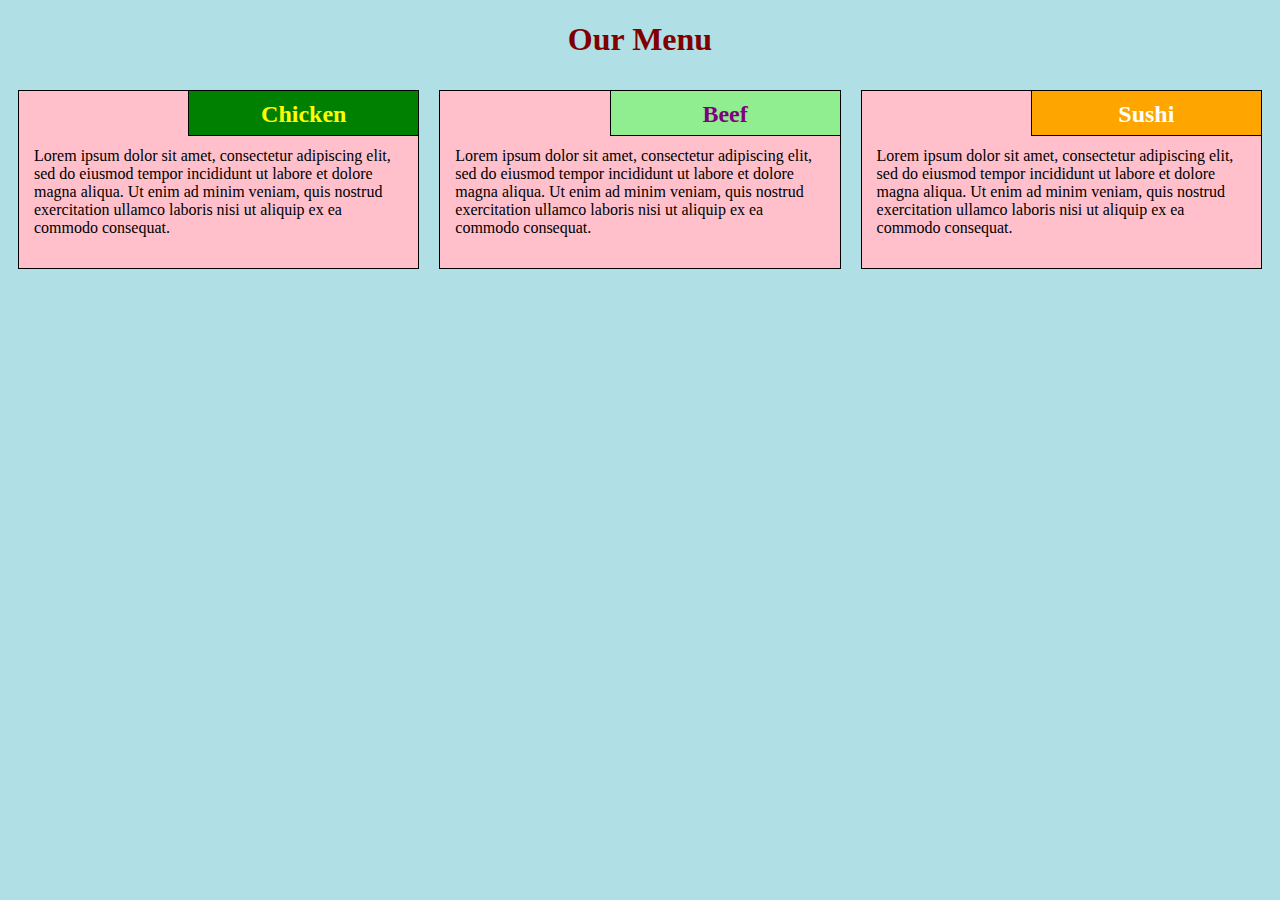
<file: module2-solution/index.html>
<!DOCTYPE html>
<html>
<head>
	<title>Module 2 solution</title>
	<meta charset="utf-8">
    <meta name="viewport" content="width=device-width, initial-scale=1">
    <title>Assignment Solution for Module 2</title>
    <link rel="stylesheet" href="css/style.css">
</head>
<body>
	<h1>Our Menu</h1>
    <div class="row">
        <div class="col-lg-4 col-md-6 col-sm-12">
            <section class="chicken">
                <h2>Chicken</h2>
                <p>
                    Lorem ipsum dolor sit amet, consectetur adipiscing elit, sed do eiusmod tempor incididunt ut labore et dolore magna aliqua. Ut enim ad minim veniam, quis nostrud exercitation ullamco laboris nisi ut aliquip ex ea commodo consequat. 
                </p>
            </section>
        </div>
        <div class="col-lg-4 col-md-6 col-sm-12">
            <section class="beef">
                <h2>Beef</h2>
                <p>
                    Lorem ipsum dolor sit amet, consectetur adipiscing elit, sed do eiusmod tempor incididunt ut labore et dolore magna aliqua. Ut enim ad minim veniam, quis nostrud exercitation ullamco laboris nisi ut aliquip ex ea commodo consequat. 
                </p>
            </section>
        </div>
        <div class="col-lg-4 col-md-12 col-sm-12">
            <section class="sushi">
                <h2>Sushi</h2>
                <p>
                    Lorem ipsum dolor sit amet, consectetur adipiscing elit, sed do eiusmod tempor incididunt ut labore et dolore magna aliqua. Ut enim ad minim veniam, quis nostrud exercitation ullamco laboris nisi ut aliquip ex ea commodo consequat. 
                </p>
            </section>
        </div>
    </div>
</body>
</html>
</file>
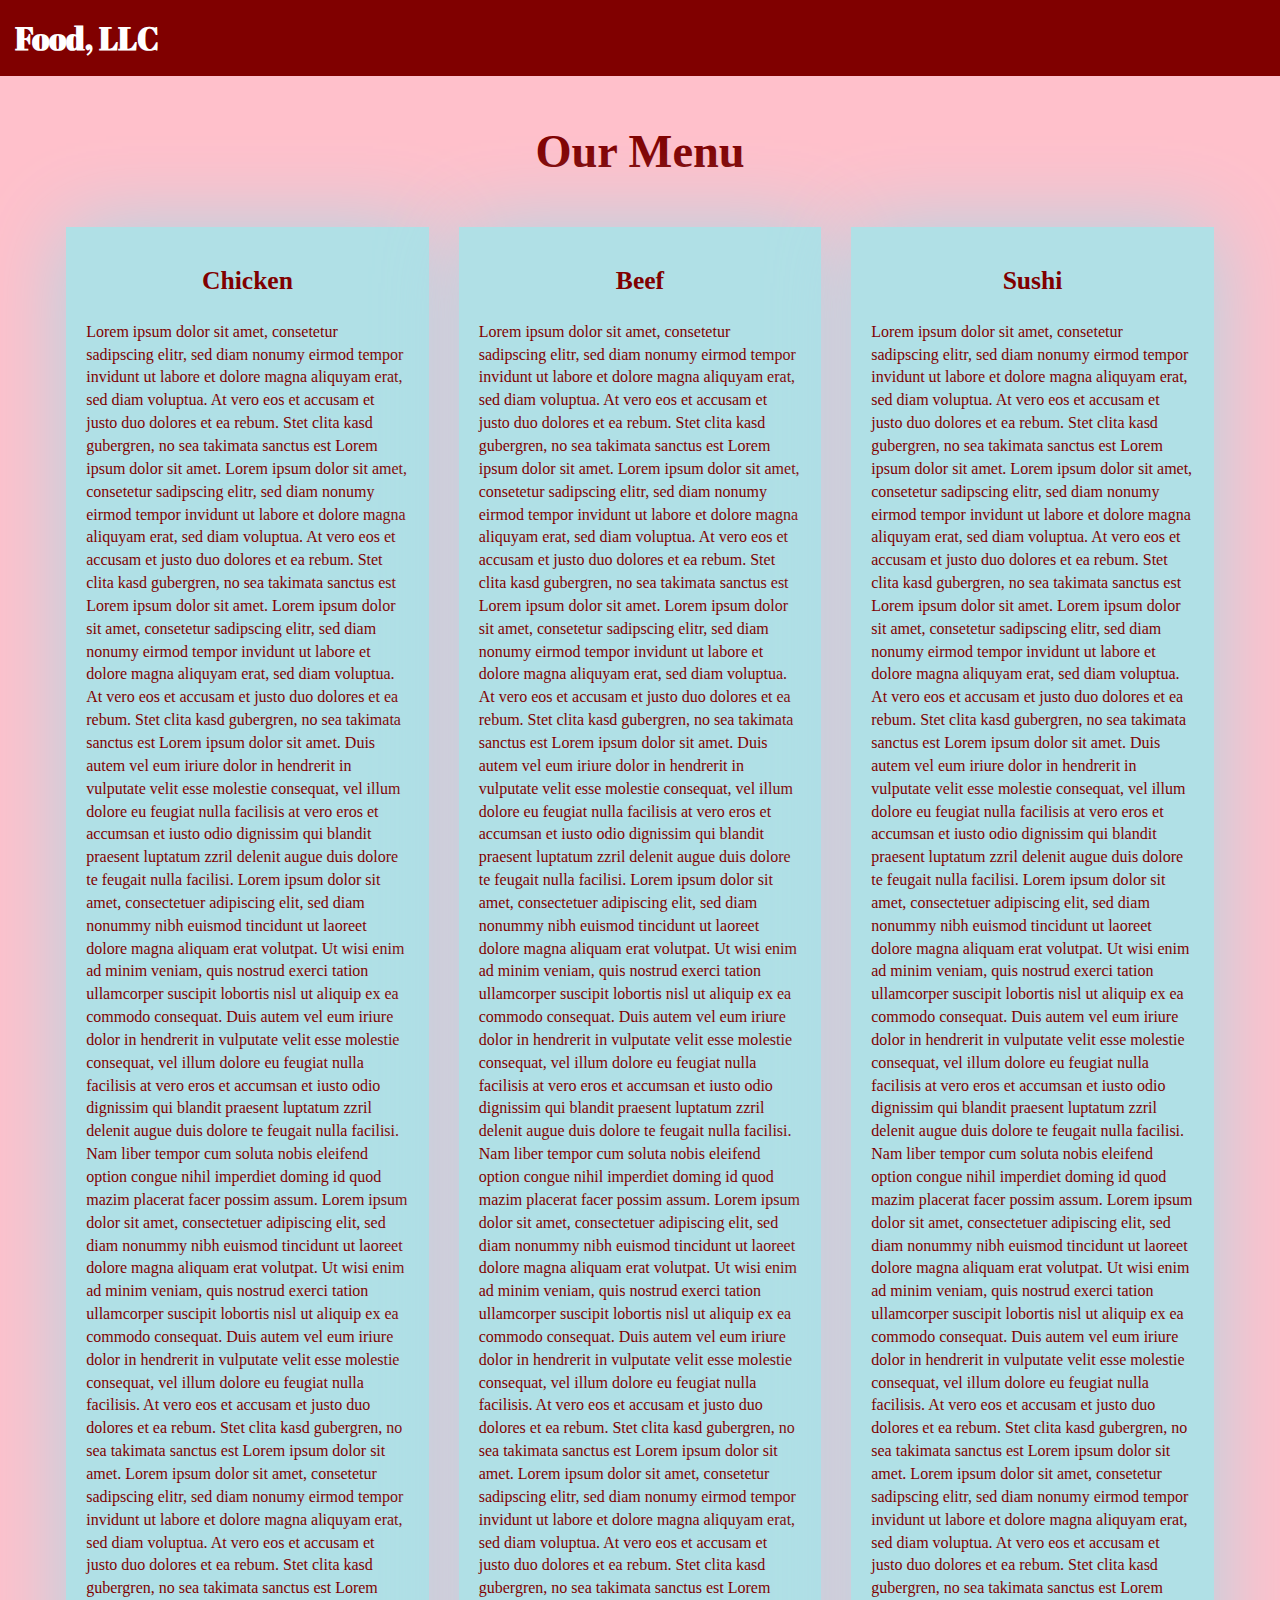
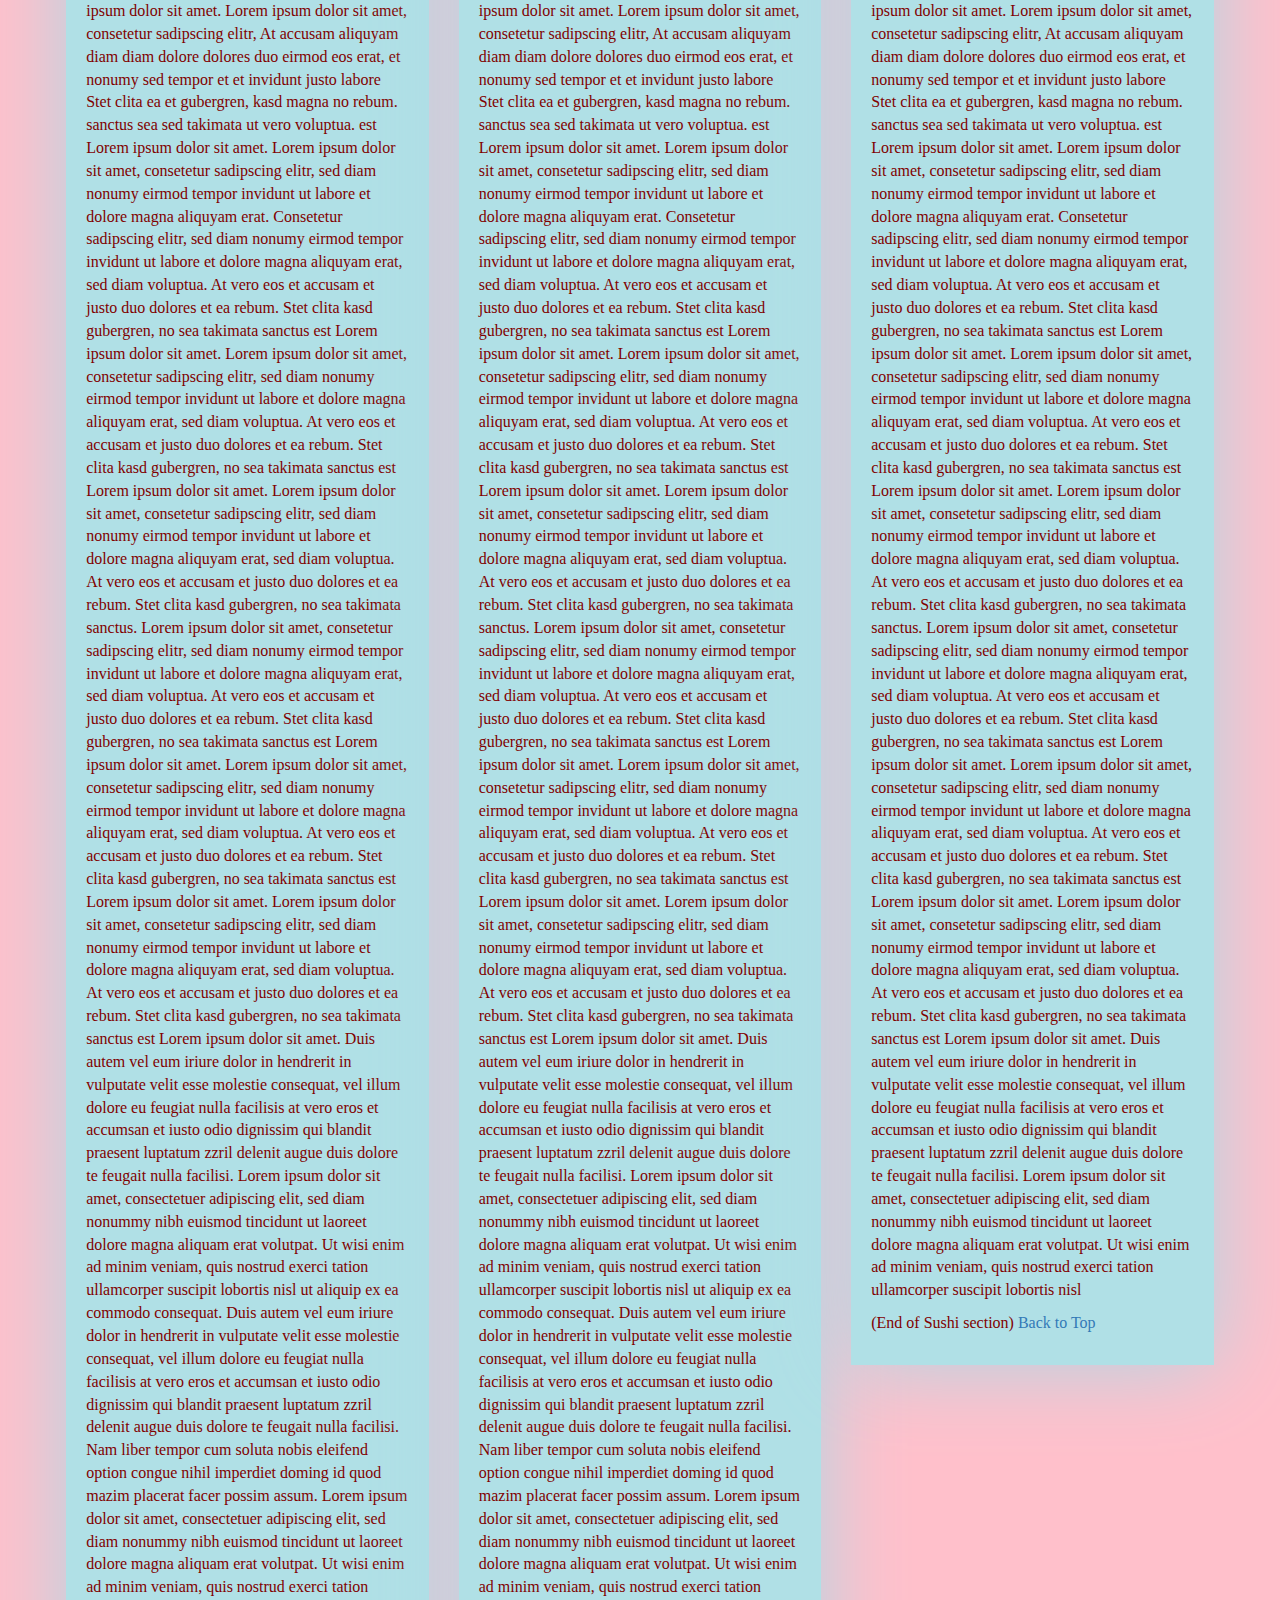
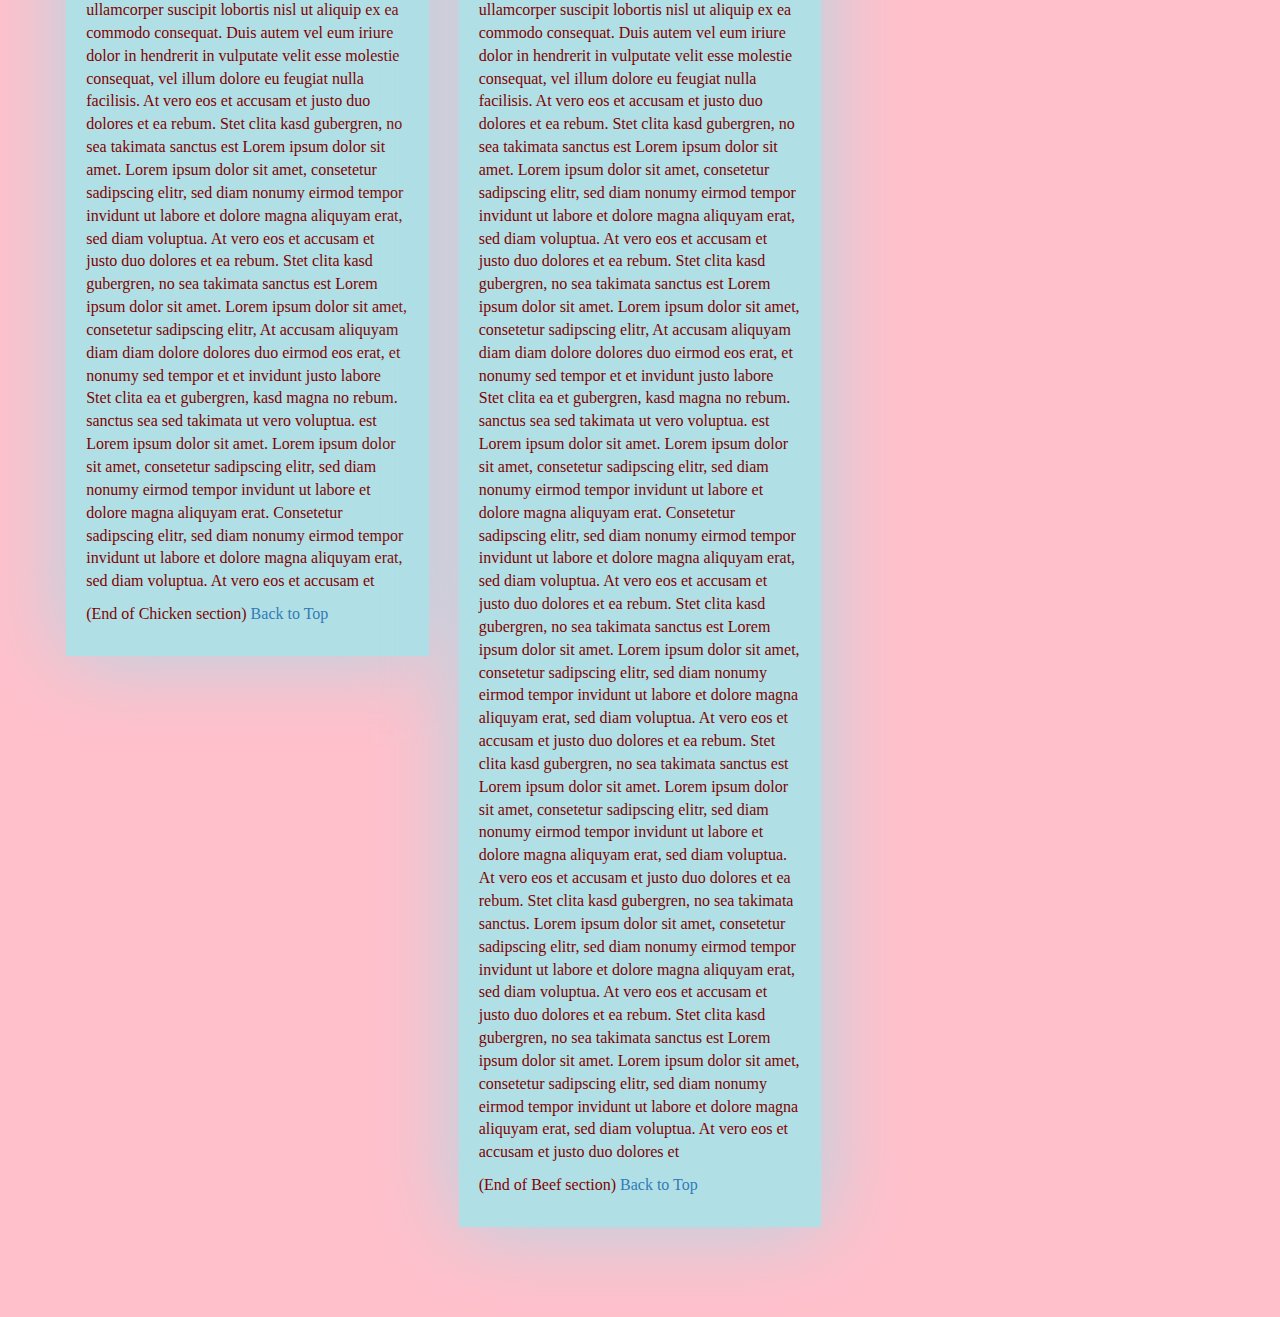
<file: module3-solution/index.html>
<!DOCTYPE html>
<html>
<head>
    <meta charset="utf-8">
    <meta http-equiv="X-UA-Compatible" content="IE=edge">
    <meta name="viewport" content="width=device-width, initial-scale=1">
    <title>Assignment Solution for Module 3</title>
    <link rel="stylesheet" href="css/bootstrap.min.css">
    <link rel="stylesheet" href="css/styles.css">
    <link href="https://fonts.googleapis.com/css?family=Source+Sans+Pro" rel="stylesheet">
    <link href="https://fonts.googleapis.com/css?family=Abril+Fatface" rel="stylesheet">

    <!-- HTML5 shim and Respond.js for IE8 support of HTML5 elements and media queries -->
    <!-- WARNING: Respond.js doesn't work if you view the page via file:// -->
    <!--[if lt IE 9]>
      <script src="https://oss.maxcdn.com/html5shiv/3.7.2/html5shiv.min.js"></script>
      <script src="https://oss.maxcdn.com/respond/1.4.2/respond.min.js"></script>
    <![endif]-->
</head>

<body>
    <header>
        <nav id="header-nav" class="navbar navbar-default">
            <div class="container-fluid">
                <div class="navbar-header">
                    <div class="navbar-brand">
                        <a href="index.html"><h1>Food, LLC</h1></a>
                    </div>

                    <button type="button" class="navbar-toggle collapsed visible-xs" data-toggle="collapse" data-target="#collapsable-nav" aria-expanded="false">
                        <span class="sr-only">Toggle navigation</span>
                        <span class="icon-bar"></span>
                        <span class="icon-bar"></span>
                        <span class="icon-bar"></span>
                    </button>
                </div>

                <div id="collapsable-nav" class="collapse navbar-collapse">
                    <ul id="nav-list" class="nav navbar-nav navbar-right visible-xs text-center">
                        <li>
                            <a href="#chicken-tile"><br class="hidden-xs"> Chicken</a>
                        </li>
                        <li>
                            <a href="#beef-tile"><br class="hidden-xs"> Beef</a>
                        </li>
                        <li>
                            <a href="#sushi-tile"><br class="hidden-xs"> Sushi</a>
                        </li>
                    </ul>
                </div>
            </div>
        </nav>
    </header>

    <div id="main-content" class="container">
        <h2 id="top-heading" class="text-center">Our Menu</h2>
        <div id="home-tiles" class="row">
            <div class="col-md-4 col-sm-6 col-xs-12">
                <div id="chicken-tile">
                    <section>
                        <h3 class="text-center">Chicken</h3>
                        <p>
                            Lorem ipsum dolor sit amet, consetetur sadipscing elitr, sed diam nonumy eirmod tempor invidunt ut labore et dolore magna aliquyam erat, sed diam voluptua. At vero eos et accusam et justo duo dolores et ea rebum. Stet clita kasd gubergren, no sea takimata
                            sanctus est Lorem ipsum dolor sit amet. Lorem ipsum dolor sit amet, consetetur sadipscing elitr, sed diam nonumy eirmod tempor invidunt ut labore et dolore magna aliquyam erat, sed diam voluptua. At vero eos et accusam et justo
                            duo dolores et ea rebum. Stet clita kasd gubergren, no sea takimata sanctus est Lorem ipsum dolor sit amet. Lorem ipsum dolor sit amet, consetetur sadipscing elitr, sed diam nonumy eirmod tempor invidunt ut labore et dolore
                            magna aliquyam erat, sed diam voluptua. At vero eos et accusam et justo duo dolores et ea rebum. Stet clita kasd gubergren, no sea takimata sanctus est Lorem ipsum dolor sit amet. Duis autem vel eum iriure dolor in hendrerit
                            in vulputate velit esse molestie consequat, vel illum dolore eu feugiat nulla facilisis at vero eros et accumsan et iusto odio dignissim qui blandit praesent luptatum zzril delenit augue duis dolore te feugait nulla facilisi.
                            Lorem ipsum dolor sit amet, consectetuer adipiscing elit, sed diam nonummy nibh euismod tincidunt ut laoreet dolore magna aliquam erat volutpat. Ut wisi enim ad minim veniam, quis nostrud exerci tation ullamcorper suscipit
                            lobortis nisl ut aliquip ex ea commodo consequat. Duis autem vel eum iriure dolor in hendrerit in vulputate velit esse molestie consequat, vel illum dolore eu feugiat nulla facilisis at vero eros et accumsan et iusto odio dignissim
                            qui blandit praesent luptatum zzril delenit augue duis dolore te feugait nulla facilisi. Nam liber tempor cum soluta nobis eleifend option congue nihil imperdiet doming id quod mazim placerat facer possim assum. Lorem ipsum
                            dolor sit amet, consectetuer adipiscing elit, sed diam nonummy nibh euismod tincidunt ut laoreet dolore magna aliquam erat volutpat. Ut wisi enim ad minim veniam, quis nostrud exerci tation ullamcorper suscipit lobortis nisl
                            ut aliquip ex ea commodo consequat. Duis autem vel eum iriure dolor in hendrerit in vulputate velit esse molestie consequat, vel illum dolore eu feugiat nulla facilisis. At vero eos et accusam et justo duo dolores et ea rebum.
                            Stet clita kasd gubergren, no sea takimata sanctus est Lorem ipsum dolor sit amet. Lorem ipsum dolor sit amet, consetetur sadipscing elitr, sed diam nonumy eirmod tempor invidunt ut labore et dolore magna aliquyam erat, sed
                            diam voluptua. At vero eos et accusam et justo duo dolores et ea rebum. Stet clita kasd gubergren, no sea takimata sanctus est Lorem ipsum dolor sit amet. Lorem ipsum dolor sit amet, consetetur sadipscing elitr, At accusam
                            aliquyam diam diam dolore dolores duo eirmod eos erat, et nonumy sed tempor et et invidunt justo labore Stet clita ea et gubergren, kasd magna no rebum. sanctus sea sed takimata ut vero voluptua. est Lorem ipsum dolor sit amet.
                            Lorem ipsum dolor sit amet, consetetur sadipscing elitr, sed diam nonumy eirmod tempor invidunt ut labore et dolore magna aliquyam erat. Consetetur sadipscing elitr, sed diam nonumy eirmod tempor invidunt ut labore et dolore
                            magna aliquyam erat, sed diam voluptua. At vero eos et accusam et justo duo dolores et ea rebum. Stet clita kasd gubergren, no sea takimata sanctus est Lorem ipsum dolor sit amet. Lorem ipsum dolor sit amet, consetetur sadipscing
                            elitr, sed diam nonumy eirmod tempor invidunt ut labore et dolore magna aliquyam erat, sed diam voluptua. At vero eos et accusam et justo duo dolores et ea rebum. Stet clita kasd gubergren, no sea takimata sanctus est Lorem
                            ipsum dolor sit amet. Lorem ipsum dolor sit amet, consetetur sadipscing elitr, sed diam nonumy eirmod tempor invidunt ut labore et dolore magna aliquyam erat, sed diam voluptua. At vero eos et accusam et justo duo dolores et
                            ea rebum. Stet clita kasd gubergren, no sea takimata sanctus. Lorem ipsum dolor sit amet, consetetur sadipscing elitr, sed diam nonumy eirmod tempor invidunt ut labore et dolore magna aliquyam erat, sed diam voluptua. At vero
                            eos et accusam et justo duo dolores et ea rebum. Stet clita kasd gubergren, no sea takimata sanctus est Lorem ipsum dolor sit amet. Lorem ipsum dolor sit amet, consetetur sadipscing elitr, sed diam nonumy eirmod tempor invidunt
                            ut labore et dolore magna aliquyam erat, sed diam voluptua. At vero eos et accusam et justo duo dolores et ea rebum. Stet clita kasd gubergren, no sea takimata sanctus est Lorem ipsum dolor sit amet. Lorem ipsum dolor sit amet,
                            consetetur sadipscing elitr, sed diam nonumy eirmod tempor invidunt ut labore et dolore magna aliquyam erat, sed diam voluptua. At vero eos et accusam et justo duo dolores et ea rebum. Stet clita kasd gubergren, no sea takimata
                            sanctus est Lorem ipsum dolor sit amet. Duis autem vel eum iriure dolor in hendrerit in vulputate velit esse molestie consequat, vel illum dolore eu feugiat nulla facilisis at vero eros et accumsan et iusto odio dignissim qui
                            blandit praesent luptatum zzril delenit augue duis dolore te feugait nulla facilisi. Lorem ipsum dolor sit amet, consectetuer adipiscing elit, sed diam nonummy nibh euismod tincidunt ut laoreet dolore magna aliquam erat volutpat.
                            Ut wisi enim ad minim veniam, quis nostrud exerci tation ullamcorper suscipit lobortis nisl ut aliquip ex ea commodo consequat. Duis autem vel eum iriure dolor in hendrerit in vulputate velit esse molestie consequat, vel illum
                            dolore eu feugiat nulla facilisis at vero eros et accumsan et iusto odio dignissim qui blandit praesent luptatum zzril delenit augue duis dolore te feugait nulla facilisi. Nam liber tempor cum soluta nobis eleifend option congue
                            nihil imperdiet doming id quod mazim placerat facer possim assum. Lorem ipsum dolor sit amet, consectetuer adipiscing elit, sed diam nonummy nibh euismod tincidunt ut laoreet dolore magna aliquam erat volutpat. Ut wisi enim
                            ad minim veniam, quis nostrud exerci tation ullamcorper suscipit lobortis nisl ut aliquip ex ea commodo consequat. Duis autem vel eum iriure dolor in hendrerit in vulputate velit esse molestie consequat, vel illum dolore eu
                            feugiat nulla facilisis. At vero eos et accusam et justo duo dolores et ea rebum. Stet clita kasd gubergren, no sea takimata sanctus est Lorem ipsum dolor sit amet. Lorem ipsum dolor sit amet, consetetur sadipscing elitr, sed
                            diam nonumy eirmod tempor invidunt ut labore et dolore magna aliquyam erat, sed diam voluptua. At vero eos et accusam et justo duo dolores et ea rebum. Stet clita kasd gubergren, no sea takimata sanctus est Lorem ipsum dolor
                            sit amet. Lorem ipsum dolor sit amet, consetetur sadipscing elitr, At accusam aliquyam diam diam dolore dolores duo eirmod eos erat, et nonumy sed tempor et et invidunt justo labore Stet clita ea et gubergren, kasd magna no
                            rebum. sanctus sea sed takimata ut vero voluptua. est Lorem ipsum dolor sit amet. Lorem ipsum dolor sit amet, consetetur sadipscing elitr, sed diam nonumy eirmod tempor invidunt ut labore et dolore magna aliquyam erat. Consetetur
                            sadipscing elitr, sed diam nonumy eirmod tempor invidunt ut labore et dolore magna aliquyam erat, sed diam voluptua. At vero eos et accusam et
                        </p>
                        <p>
                            (End of Chicken section) <a href="#top-heading">Back to Top</a>
                        </p>
                    </section>
                </div>
            </div>
            <div class="col-md-4 col-sm-6 col-xs-12">
                <div id="beef-tile">
                    <section>
                        <h3 class="text-center">Beef</h3>
                        <p>
                            Lorem ipsum dolor sit amet, consetetur sadipscing elitr, sed diam nonumy eirmod tempor invidunt ut labore et dolore magna aliquyam erat, sed diam voluptua. At vero eos et accusam et justo duo dolores et ea rebum. Stet clita kasd gubergren, no sea takimata
                            sanctus est Lorem ipsum dolor sit amet. Lorem ipsum dolor sit amet, consetetur sadipscing elitr, sed diam nonumy eirmod tempor invidunt ut labore et dolore magna aliquyam erat, sed diam voluptua. At vero eos et accusam et justo
                            duo dolores et ea rebum. Stet clita kasd gubergren, no sea takimata sanctus est Lorem ipsum dolor sit amet. Lorem ipsum dolor sit amet, consetetur sadipscing elitr, sed diam nonumy eirmod tempor invidunt ut labore et dolore
                            magna aliquyam erat, sed diam voluptua. At vero eos et accusam et justo duo dolores et ea rebum. Stet clita kasd gubergren, no sea takimata sanctus est Lorem ipsum dolor sit amet. Duis autem vel eum iriure dolor in hendrerit
                            in vulputate velit esse molestie consequat, vel illum dolore eu feugiat nulla facilisis at vero eros et accumsan et iusto odio dignissim qui blandit praesent luptatum zzril delenit augue duis dolore te feugait nulla facilisi.
                            Lorem ipsum dolor sit amet, consectetuer adipiscing elit, sed diam nonummy nibh euismod tincidunt ut laoreet dolore magna aliquam erat volutpat. Ut wisi enim ad minim veniam, quis nostrud exerci tation ullamcorper suscipit
                            lobortis nisl ut aliquip ex ea commodo consequat. Duis autem vel eum iriure dolor in hendrerit in vulputate velit esse molestie consequat, vel illum dolore eu feugiat nulla facilisis at vero eros et accumsan et iusto odio dignissim
                            qui blandit praesent luptatum zzril delenit augue duis dolore te feugait nulla facilisi. Nam liber tempor cum soluta nobis eleifend option congue nihil imperdiet doming id quod mazim placerat facer possim assum. Lorem ipsum
                            dolor sit amet, consectetuer adipiscing elit, sed diam nonummy nibh euismod tincidunt ut laoreet dolore magna aliquam erat volutpat. Ut wisi enim ad minim veniam, quis nostrud exerci tation ullamcorper suscipit lobortis nisl
                            ut aliquip ex ea commodo consequat. Duis autem vel eum iriure dolor in hendrerit in vulputate velit esse molestie consequat, vel illum dolore eu feugiat nulla facilisis. At vero eos et accusam et justo duo dolores et ea rebum.
                            Stet clita kasd gubergren, no sea takimata sanctus est Lorem ipsum dolor sit amet. Lorem ipsum dolor sit amet, consetetur sadipscing elitr, sed diam nonumy eirmod tempor invidunt ut labore et dolore magna aliquyam erat, sed
                            diam voluptua. At vero eos et accusam et justo duo dolores et ea rebum. Stet clita kasd gubergren, no sea takimata sanctus est Lorem ipsum dolor sit amet. Lorem ipsum dolor sit amet, consetetur sadipscing elitr, At accusam
                            aliquyam diam diam dolore dolores duo eirmod eos erat, et nonumy sed tempor et et invidunt justo labore Stet clita ea et gubergren, kasd magna no rebum. sanctus sea sed takimata ut vero voluptua. est Lorem ipsum dolor sit amet.
                            Lorem ipsum dolor sit amet, consetetur sadipscing elitr, sed diam nonumy eirmod tempor invidunt ut labore et dolore magna aliquyam erat. Consetetur sadipscing elitr, sed diam nonumy eirmod tempor invidunt ut labore et dolore
                            magna aliquyam erat, sed diam voluptua. At vero eos et accusam et justo duo dolores et ea rebum. Stet clita kasd gubergren, no sea takimata sanctus est Lorem ipsum dolor sit amet. Lorem ipsum dolor sit amet, consetetur sadipscing
                            elitr, sed diam nonumy eirmod tempor invidunt ut labore et dolore magna aliquyam erat, sed diam voluptua. At vero eos et accusam et justo duo dolores et ea rebum. Stet clita kasd gubergren, no sea takimata sanctus est Lorem
                            ipsum dolor sit amet. Lorem ipsum dolor sit amet, consetetur sadipscing elitr, sed diam nonumy eirmod tempor invidunt ut labore et dolore magna aliquyam erat, sed diam voluptua. At vero eos et accusam et justo duo dolores et
                            ea rebum. Stet clita kasd gubergren, no sea takimata sanctus. Lorem ipsum dolor sit amet, consetetur sadipscing elitr, sed diam nonumy eirmod tempor invidunt ut labore et dolore magna aliquyam erat, sed diam voluptua. At vero
                            eos et accusam et justo duo dolores et ea rebum. Stet clita kasd gubergren, no sea takimata sanctus est Lorem ipsum dolor sit amet. Lorem ipsum dolor sit amet, consetetur sadipscing elitr, sed diam nonumy eirmod tempor invidunt
                            ut labore et dolore magna aliquyam erat, sed diam voluptua. At vero eos et accusam et justo duo dolores et ea rebum. Stet clita kasd gubergren, no sea takimata sanctus est Lorem ipsum dolor sit amet. Lorem ipsum dolor sit amet,
                            consetetur sadipscing elitr, sed diam nonumy eirmod tempor invidunt ut labore et dolore magna aliquyam erat, sed diam voluptua. At vero eos et accusam et justo duo dolores et ea rebum. Stet clita kasd gubergren, no sea takimata
                            sanctus est Lorem ipsum dolor sit amet. Duis autem vel eum iriure dolor in hendrerit in vulputate velit esse molestie consequat, vel illum dolore eu feugiat nulla facilisis at vero eros et accumsan et iusto odio dignissim qui
                            blandit praesent luptatum zzril delenit augue duis dolore te feugait nulla facilisi. Lorem ipsum dolor sit amet, consectetuer adipiscing elit, sed diam nonummy nibh euismod tincidunt ut laoreet dolore magna aliquam erat volutpat.
                            Ut wisi enim ad minim veniam, quis nostrud exerci tation ullamcorper suscipit lobortis nisl ut aliquip ex ea commodo consequat. Duis autem vel eum iriure dolor in hendrerit in vulputate velit esse molestie consequat, vel illum
                            dolore eu feugiat nulla facilisis at vero eros et accumsan et iusto odio dignissim qui blandit praesent luptatum zzril delenit augue duis dolore te feugait nulla facilisi. Nam liber tempor cum soluta nobis eleifend option congue
                            nihil imperdiet doming id quod mazim placerat facer possim assum. Lorem ipsum dolor sit amet, consectetuer adipiscing elit, sed diam nonummy nibh euismod tincidunt ut laoreet dolore magna aliquam erat volutpat. Ut wisi enim
                            ad minim veniam, quis nostrud exerci tation ullamcorper suscipit lobortis nisl ut aliquip ex ea commodo consequat. Duis autem vel eum iriure dolor in hendrerit in vulputate velit esse molestie consequat, vel illum dolore eu
                            feugiat nulla facilisis. At vero eos et accusam et justo duo dolores et ea rebum. Stet clita kasd gubergren, no sea takimata sanctus est Lorem ipsum dolor sit amet. Lorem ipsum dolor sit amet, consetetur sadipscing elitr, sed
                            diam nonumy eirmod tempor invidunt ut labore et dolore magna aliquyam erat, sed diam voluptua. At vero eos et accusam et justo duo dolores et ea rebum. Stet clita kasd gubergren, no sea takimata sanctus est Lorem ipsum dolor
                            sit amet. Lorem ipsum dolor sit amet, consetetur sadipscing elitr, At accusam aliquyam diam diam dolore dolores duo eirmod eos erat, et nonumy sed tempor et et invidunt justo labore Stet clita ea et gubergren, kasd magna no
                            rebum. sanctus sea sed takimata ut vero voluptua. est Lorem ipsum dolor sit amet. Lorem ipsum dolor sit amet, consetetur sadipscing elitr, sed diam nonumy eirmod tempor invidunt ut labore et dolore magna aliquyam erat. Consetetur
                            sadipscing elitr, sed diam nonumy eirmod tempor invidunt ut labore et dolore magna aliquyam erat, sed diam voluptua. At vero eos et accusam et justo duo dolores et ea rebum. Stet clita kasd gubergren, no sea takimata sanctus
                            est Lorem ipsum dolor sit amet. Lorem ipsum dolor sit amet, consetetur sadipscing elitr, sed diam nonumy eirmod tempor invidunt ut labore et dolore magna aliquyam erat, sed diam voluptua. At vero eos et accusam et justo duo
                            dolores et ea rebum. Stet clita kasd gubergren, no sea takimata sanctus est Lorem ipsum dolor sit amet. Lorem ipsum dolor sit amet, consetetur sadipscing elitr, sed diam nonumy eirmod tempor invidunt ut labore et dolore magna
                            aliquyam erat, sed diam voluptua. At vero eos et accusam et justo duo dolores et ea rebum. Stet clita kasd gubergren, no sea takimata sanctus. Lorem ipsum dolor sit amet, consetetur sadipscing elitr, sed diam nonumy eirmod
                            tempor invidunt ut labore et dolore magna aliquyam erat, sed diam voluptua. At vero eos et accusam et justo duo dolores et ea rebum. Stet clita kasd gubergren, no sea takimata sanctus est Lorem ipsum dolor sit amet. Lorem ipsum
                            dolor sit amet, consetetur sadipscing elitr, sed diam nonumy eirmod tempor invidunt ut labore et dolore magna aliquyam erat, sed diam voluptua. At vero eos et accusam et justo duo dolores et
                        </p>
                        <p>
                            (End of Beef section) <a href="#top-heading">Back to Top</a>
                        </p>
                    </section>
                </div>
            </div>
            <!-- <div class="clearfix visible-md-block"></div> -->
            <div class="col-md-4 col-sm-12 col-xs-12">
                <div id="sushi-tile">
                    <section>
                        <h3 class="text-center">Sushi</h3>
                        <p>
                            Lorem ipsum dolor sit amet, consetetur sadipscing elitr, sed diam nonumy eirmod tempor invidunt ut labore et dolore magna aliquyam erat, sed diam voluptua. At vero eos et accusam et justo duo dolores et ea rebum. Stet clita kasd gubergren, no sea takimata
                            sanctus est Lorem ipsum dolor sit amet. Lorem ipsum dolor sit amet, consetetur sadipscing elitr, sed diam nonumy eirmod tempor invidunt ut labore et dolore magna aliquyam erat, sed diam voluptua. At vero eos et accusam et justo
                            duo dolores et ea rebum. Stet clita kasd gubergren, no sea takimata sanctus est Lorem ipsum dolor sit amet. Lorem ipsum dolor sit amet, consetetur sadipscing elitr, sed diam nonumy eirmod tempor invidunt ut labore et dolore
                            magna aliquyam erat, sed diam voluptua. At vero eos et accusam et justo duo dolores et ea rebum. Stet clita kasd gubergren, no sea takimata sanctus est Lorem ipsum dolor sit amet. Duis autem vel eum iriure dolor in hendrerit
                            in vulputate velit esse molestie consequat, vel illum dolore eu feugiat nulla facilisis at vero eros et accumsan et iusto odio dignissim qui blandit praesent luptatum zzril delenit augue duis dolore te feugait nulla facilisi.
                            Lorem ipsum dolor sit amet, consectetuer adipiscing elit, sed diam nonummy nibh euismod tincidunt ut laoreet dolore magna aliquam erat volutpat. Ut wisi enim ad minim veniam, quis nostrud exerci tation ullamcorper suscipit
                            lobortis nisl ut aliquip ex ea commodo consequat. Duis autem vel eum iriure dolor in hendrerit in vulputate velit esse molestie consequat, vel illum dolore eu feugiat nulla facilisis at vero eros et accumsan et iusto odio dignissim
                            qui blandit praesent luptatum zzril delenit augue duis dolore te feugait nulla facilisi. Nam liber tempor cum soluta nobis eleifend option congue nihil imperdiet doming id quod mazim placerat facer possim assum. Lorem ipsum
                            dolor sit amet, consectetuer adipiscing elit, sed diam nonummy nibh euismod tincidunt ut laoreet dolore magna aliquam erat volutpat. Ut wisi enim ad minim veniam, quis nostrud exerci tation ullamcorper suscipit lobortis nisl
                            ut aliquip ex ea commodo consequat. Duis autem vel eum iriure dolor in hendrerit in vulputate velit esse molestie consequat, vel illum dolore eu feugiat nulla facilisis. At vero eos et accusam et justo duo dolores et ea rebum.
                            Stet clita kasd gubergren, no sea takimata sanctus est Lorem ipsum dolor sit amet. Lorem ipsum dolor sit amet, consetetur sadipscing elitr, sed diam nonumy eirmod tempor invidunt ut labore et dolore magna aliquyam erat, sed
                            diam voluptua. At vero eos et accusam et justo duo dolores et ea rebum. Stet clita kasd gubergren, no sea takimata sanctus est Lorem ipsum dolor sit amet. Lorem ipsum dolor sit amet, consetetur sadipscing elitr, At accusam
                            aliquyam diam diam dolore dolores duo eirmod eos erat, et nonumy sed tempor et et invidunt justo labore Stet clita ea et gubergren, kasd magna no rebum. sanctus sea sed takimata ut vero voluptua. est Lorem ipsum dolor sit amet.
                            Lorem ipsum dolor sit amet, consetetur sadipscing elitr, sed diam nonumy eirmod tempor invidunt ut labore et dolore magna aliquyam erat. Consetetur sadipscing elitr, sed diam nonumy eirmod tempor invidunt ut labore et dolore
                            magna aliquyam erat, sed diam voluptua. At vero eos et accusam et justo duo dolores et ea rebum. Stet clita kasd gubergren, no sea takimata sanctus est Lorem ipsum dolor sit amet. Lorem ipsum dolor sit amet, consetetur sadipscing
                            elitr, sed diam nonumy eirmod tempor invidunt ut labore et dolore magna aliquyam erat, sed diam voluptua. At vero eos et accusam et justo duo dolores et ea rebum. Stet clita kasd gubergren, no sea takimata sanctus est Lorem
                            ipsum dolor sit amet. Lorem ipsum dolor sit amet, consetetur sadipscing elitr, sed diam nonumy eirmod tempor invidunt ut labore et dolore magna aliquyam erat, sed diam voluptua. At vero eos et accusam et justo duo dolores et
                            ea rebum. Stet clita kasd gubergren, no sea takimata sanctus. Lorem ipsum dolor sit amet, consetetur sadipscing elitr, sed diam nonumy eirmod tempor invidunt ut labore et dolore magna aliquyam erat, sed diam voluptua. At vero
                            eos et accusam et justo duo dolores et ea rebum. Stet clita kasd gubergren, no sea takimata sanctus est Lorem ipsum dolor sit amet. Lorem ipsum dolor sit amet, consetetur sadipscing elitr, sed diam nonumy eirmod tempor invidunt
                            ut labore et dolore magna aliquyam erat, sed diam voluptua. At vero eos et accusam et justo duo dolores et ea rebum. Stet clita kasd gubergren, no sea takimata sanctus est Lorem ipsum dolor sit amet. Lorem ipsum dolor sit amet,
                            consetetur sadipscing elitr, sed diam nonumy eirmod tempor invidunt ut labore et dolore magna aliquyam erat, sed diam voluptua. At vero eos et accusam et justo duo dolores et ea rebum. Stet clita kasd gubergren, no sea takimata
                            sanctus est Lorem ipsum dolor sit amet. Duis autem vel eum iriure dolor in hendrerit in vulputate velit esse molestie consequat, vel illum dolore eu feugiat nulla facilisis at vero eros et accumsan et iusto odio dignissim qui
                            blandit praesent luptatum zzril delenit augue duis dolore te feugait nulla facilisi. Lorem ipsum dolor sit amet, consectetuer adipiscing elit, sed diam nonummy nibh euismod tincidunt ut laoreet dolore magna aliquam erat volutpat.
                            Ut wisi enim ad minim veniam, quis nostrud exerci tation ullamcorper suscipit lobortis nisl
                        </p>
                        <p>
                            (End of Sushi section) <a href="#top-heading">Back to Top</a>
                        </p>
                    </section>
                </div>
            </div>
            <!-- <div class="clearfix visible-lg-block"></div> -->
        </div>
    </div>
    <div class="clearfix visible-lg-block"></div>


    <!-- jQuery (Bootstrap JS plugins depend on it) -->
    <script src="js/jquery-3.1.1.min.js"></script>
    <script src="js/bootstrap.min.js"></script>
    <!-- <script src="js/script.js"></script> -->

</body>
</html>
</file>
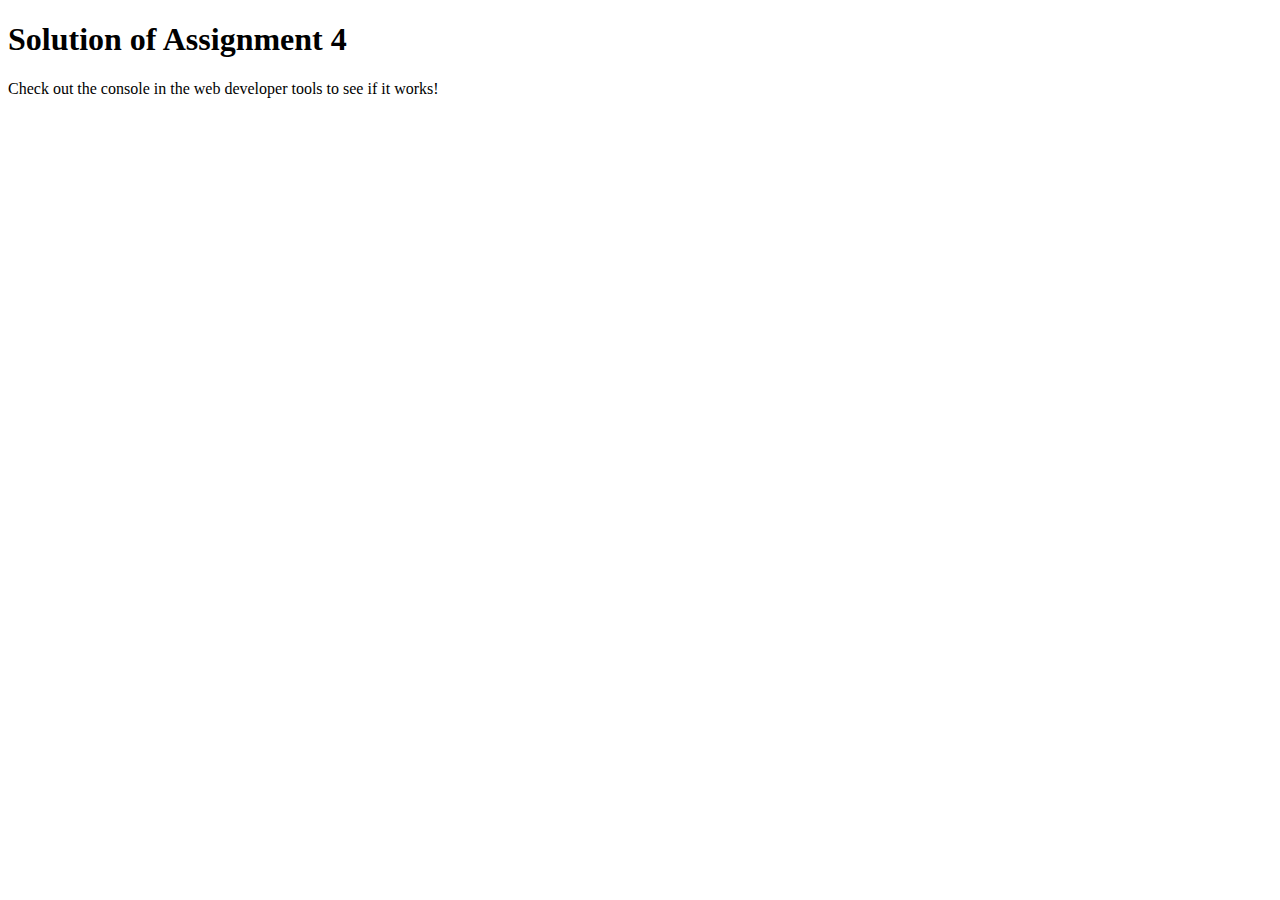
<file: module4-solution/index.html>
<!DOCTYPE html>
<html>
<head>
	<meta charset="utf-8">
	<title>solution for module 4 assignment</title>
	<script src="SpeakHello.js"></script>
    <script src="SpeakGoodBye.js"></script>
    <script src="script.js"></script>
</head>
<body>
	<h1>Solution of Assignment 4</h1>
    <p>Check out the console in the web developer tools to see if it works!</p>
</body>
</html>
</file>
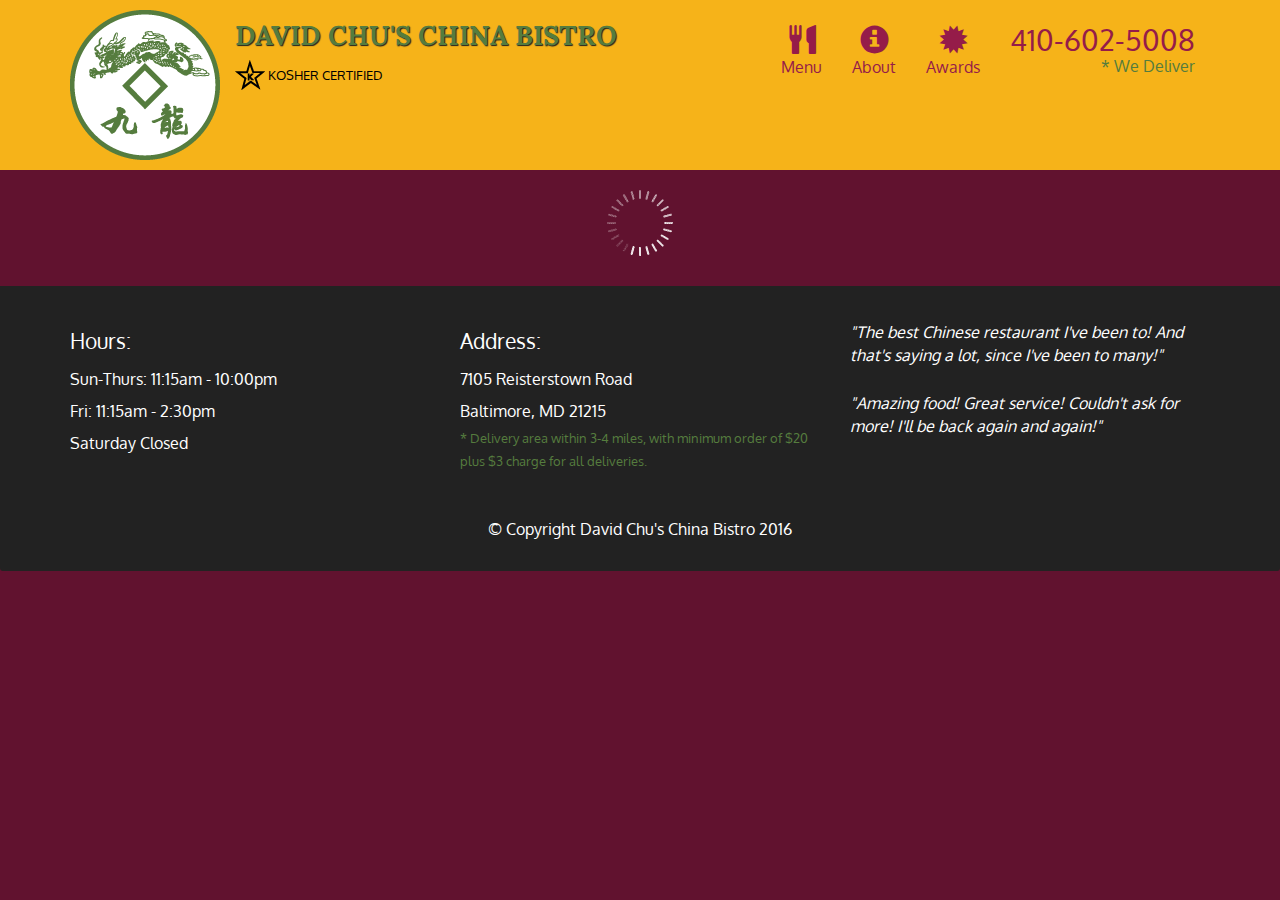
<file: module5-solution/index.html>
<!doctype html>
<html lang="en">
  <head>
    <meta charset="utf-8">
    <meta http-equiv="X-UA-Compatible" content="IE=edge">
    <meta name="viewport" content="width=device-width, initial-scale=1">
    <title>David Chu's China Bistro</title>
    <link rel="stylesheet" href="css/bootstrap.min.css">
    <link rel="stylesheet" href="css/styles.css">
    <link href='https://fonts.googleapis.com/css?family=Oxygen:400,300,700' rel='stylesheet' type='text/css'>
    <link href='https://fonts.googleapis.com/css?family=Lora' rel='stylesheet' type='text/css'>
  </head>
<body>
  <header>
    <nav id="header-nav" class="navbar navbar-default">
      <div class="container">
        <div class="navbar-header">
          <a href="index.html" class="pull-left visible-md visible-lg">
            <div id="logo-img" alt="Logo image"></div>
          </a>

          <div class="navbar-brand">
            <a href="index.html"><h1>David Chu's China Bistro</h1></a>
            <p>
              <img src="images/star-k-logo.png" alt="Kosher certification">
              <span>Kosher Certified</span>
            </p>
          </div>

          <button id="navbarToggle" type="button" class="navbar-toggle collapsed" data-toggle="collapse" data-target="#collapsable-nav" aria-expanded="false">
            <span class="sr-only">Toggle navigation</span>
            <span class="icon-bar"></span>
            <span class="icon-bar"></span>
            <span class="icon-bar"></span>
          </button>
        </div>
        
        <div id="collapsable-nav" class="collapse navbar-collapse">
           <ul id="nav-list" class="nav navbar-nav navbar-right">
            <li id="navHomeButton" class="visible-xs active">
              <a href="index.html">
                <span class="glyphicon glyphicon-home"></span> Home</a>
            </li>
            <li id="navMenuButton">
              <a href="#" onclick="$dc.loadMenuCategories();">
                <span class="glyphicon glyphicon-cutlery"></span><br class="hidden-xs"> Menu</a>
            </li>
            <li>
              <a href="#">
                <span class="glyphicon glyphicon-info-sign"></span><br class="hidden-xs"> About</a>
            </li>
            <li>
              <a href="#">
                <span class="glyphicon glyphicon-certificate"></span><br class="hidden-xs"> Awards</a>
            </li>
            <li id="phone" class="hidden-xs">
              <a href="tel:410-602-5008">
                <span>410-602-5008</span></a><div>* We Deliver</div>
            </li>
          </ul><!-- #nav-list -->
        </div><!-- .collapse .navbar-collapse -->
      </div><!-- .container -->
    </nav><!-- #header-nav -->
  </header>

  <div id="call-btn" class="visible-xs">
    <a class="btn" href="tel:410-602-5008">
    <span class="glyphicon glyphicon-earphone"></span>
    410-602-5008
    </a>
  </div>
  <div id="xs-deliver" class="text-center visible-xs">* We Deliver</div>

  <div id="main-content" class="container"></div>

  <footer class="panel-footer">
    <div class="container">
      <div class="row">
        <section id="hours" class="col-sm-4">
          <span>Hours:</span><br>
          Sun-Thurs: 11:15am - 10:00pm<br>
          Fri: 11:15am - 2:30pm<br>
          Saturday Closed
          <hr class="visible-xs">
        </section>
        <section id="address" class="col-sm-4">
          <span>Address:</span><br>
          7105 Reisterstown Road<br>
          Baltimore, MD 21215
          <p>* Delivery area within 3-4 miles, with minimum order of $20 plus $3 charge for all deliveries.</p>
          <hr class="visible-xs">
        </section>
        <section id="testimonials" class="col-sm-4">
          <p>"The best Chinese restaurant I've been to! And that's saying a lot, since I've been to many!"</p>
          <p>"Amazing food! Great service! Couldn't ask for more! I'll be back again and again!"</p>
        </section>
      </div>
      <div class="text-center">&copy; Copyright David Chu's China Bistro 2016</div>
    </div>
  </footer>

  <!-- jQuery (Bootstrap JS plugins depend on it) -->
  <script src="js/jquery-2.1.4.min.js"></script>
  <script src="js/bootstrap.min.js"></script>
  <script src="js/ajax-utils.js"></script>
  <script src="js/script.js"></script>
</body>
</html>
</file>
<file: module2-solution/css/style.css>
* {
    box-sizing: border-box;
    font-family: Georgia;
}

body {
    background-color: powderblue;
}

h1 {
    color: maroon;
    text-align: center;
}

section {
    border: 1px solid black;
    background-color: pink;
    margin: 10px;
}

section>h2 {
    float: right;
    border-bottom: 1px solid black;
    border-left: 1px solid black;
    margin: 0;
    width: 230px;
    text-align: center;
    font-style: Times;
    font-size: 24px;
    font-weight: bold;
    height: 45px;
    padding-top: 10px;
}

section.chicken>h2 {
    color: yellow;
    background-color: green;
}

section.beef>h2 {
    color: purple;
    background-color: lightgreen;
}

section.sushi>h2 {
    color: white;
    background-color: orange;
}

section>p {
    padding: 40px 15px 15px 15px;
}

.row {
    width: 100%;
}


/* Desktop view options */

@media (min-width: 992px) {
    .col-lg-1, .col-lg-2, .col-lg-3, .col-lg-4, .col-lg-5, .col-lg-6, .col-lg-7, .col-lg-8, .col-lg-9, .col-lg-10, .col-lg-11, .col-lg-12 {
        float: left;
    }
    .col-lg-1 {
        width: 8.33%;
    }
    .col-lg-2 {
        width: 16.66%;
    }
    .col-lg-3 {
        width: 25%;
    }
    .col-lg-4 {
        width: 33.33%;
    }
    .col-lg-5 {
        width: 41.66%;
    }
    .col-lg-6 {
        width: 50%;
    }
    .col-lg-7 {
        width: 58.33%;
    }
    .col-lg-8 {
        width: 66.66%;
    }
    .col-lg-9 {
        width: 74.99%;
    }
    .col-lg-10 {
        width: 83.33%;
    }
    .col-lg-11 {
        width: 91.66%;
    }
    .col-lg-12 {
        width: 100%;
    }
}


/* Tablet view options */

@media (min-width: 768px) and (max-width: 991px) {
    .col-md-1, .col-md-2, .col-md-3, .col-md-4, .col-md-5, .col-md-6, .col-md-7, .col-md-8, .col-md-9, .col-md-10, .col-md-11, .col-md-12 {
        float: left;
    }
    .col-md-1 {
        width: 8.33%;
    }
    .col-md-2 {
        width: 16.66%;
    }
    .col-md-3 {
        width: 25%;
    }
    .col-md-4 {
        width: 33.33%;
    }
    .col-md-5 {
        width: 41.66%;
    }
    .col-md-6 {
        width: 50%;
    }
    .col-md-7 {
        width: 58.33%;
    }
    .col-md-8 {
        width: 66.66%;
    }
    .col-md-9 {
        width: 74.99%;
    }
    .col-md-10 {
        width: 83.33%;
    }
    .col-md-11 {
        width: 91.66%;
    }
    .col-md-12 {
        width: 100%;
    }
}


/* Mobile view options */

@media (max-width: 767px) {
    .col-sm-1, .col-sm-2, .col-sm-3, .col-sm-4, .col-sm-5, .col-sm-6, .col-sm-7, .col-sm-8, .col-sm-9, .col-sm-10, .col-sm-11, .col-sm-12 {
        float: left;
    }
    .col-sm-1 {
        width: 8.33%;
    }
    .col-sm-2 {
        width: 16.66%;
    }
    .col-sm-3 {
        width: 25%;
    }
    .col-sm-4 {
        width: 33.33%;
    }
    .col-sm-5 {
        width: 41.66%;
    }
    .col-sm-6 {
        width: 50%;
    }
    .col-sm-7 {
        width: 58.33%;
    }
    .col-sm-8 {
        width: 66.66%;
    }
    .col-sm-9 {
        width: 74.99%;
    }
    .col-sm-10 {
        width: 83.33%;
    }
    .col-sm-11 {
        width: 91.66%;
    }
    .col-sm-12 {
        width: 100%;
    }
}
</file>
<file: module3-solution/css/styles.css>
body {
    font-size: 16px;
    font-family: Georgia;
    color: maroon;
    background-color: pink;
}


/** HEADER **/

#header-nav {
    background-color: maroon;
    border-radius: 0;
    border: 0;
}

#header-nav button {
    margin-top: 22px;
}

.navbar-default .navbar-toggle:focus, .navbar-default .navbar-toggle:hover {
    background-color: #fce29e;
}

.navbar-collapse {
    border-top: 0;
}

.navbar-brand, .navbar-nav li a {
    line-height: 76px;
    height: 76px;
    padding-top: 0;
}

.navbar-brand h1 {
    color: white;
    font-family: 'Abril Fatface', cursive;
    font-weight: bolder;
    font-size: 1.8em;
}

.navbar-brand a:hover {
    text-decoration: none;
    text-shadow: 1px 1px 1px #fe9797;
}

#nav-list {
    background-color: powderblue;
}

#nav-list a {
    /*text-align: center;*/
    font-weight: bolder;
    color: #282828;
    font-size: 1.2em;
}

#nav-list a:hover {
    color: maroon;
    background-color: lightgray;
}

.navbar-header button.navbar-toggle, .navbar-header .icon-bar {
    border: 1px solid pink;
}


/** END HEADER */


/** HOME PAGE **/

#main-content {
    width: 92%;
    margin-bottom: 30px;
}

#main-content h2 {
    font-size: 2.9em;
    font-weight: bold;
    margin-top: 30px;
    margin-bottom: 50px;
}

#main-content h3 {
    font-size: 1.6em;
    font-weight: bold;
    margin-bottom: 1em;
}

#chicken-tile, #beef-tile, #sushi-tile {
    width: 100%;
    padding: 20px;
    background-color: powderblue;
    margin-bottom: 60px;
    box-shadow: 0 0 80px lightblue;
}


/** END HOME PAGE **/
</file>
<file: module5-solution/css/styles.css>
body {
  font-size: 16px;
  color: #fff;
  background-color: #61122f;
  font-family: 'Oxygen', sans-serif;
}

/** HEADER **/
#header-nav {
  background-color: #f6b319;
  border-radius: 0;
  border: 0;
}

#logo-img {
  background: url('../images/restaurant-logo_large.png') no-repeat;
  width: 150px;
  height: 150px;
  margin: 10px 15px 10px 0;
}

.navbar-brand {
  padding-top: 25px;
}
.navbar-brand h1 { /* Restaurant name */
  font-family: 'Lora', serif;
  color: #557c3e;
  font-size: 1.5em;
  text-transform: uppercase;
  font-weight: bold;
  text-shadow: 1px 1px 1px #222;
  margin-top: 0;
  margin-bottom: 0;
  line-height: .75;
}
.navbar-brand a:hover, .navbar-brand a:focus {
  text-decoration: none;
}
.navbar-brand p { /* Kosher cert */
  color: #000;
  text-transform: uppercase;
  font-size: .7em;
  margin-top: 15px;
}
.navbar-brand p span { /* Star-K */
  vertical-align: middle;
}

#nav-list {
  margin-top: 10px;
}
#nav-list a {
  color: #951C49;
  text-align: center;
}
#nav-list a:hover {
  background: #E7E7E7;
}
#nav-list a span {
  font-size: 1.8em;
}

#phone {
  margin-top: 5px;
}
#phone a { /* Phone number */
  text-align: right;
  padding-bottom: 0;
}
#phone div { /* We Deliver */
  color: #557c3e;
  text-align: right;
  padding-right: 15px;
}

.navbar-header button.navbar-toggle, .navbar-header .icon-bar {
  border: 1px solid #61122f;
}
.navbar-header button.navbar-toggle {
  clear: both;
  margin-top: -30px;
}
/* END HEADER */

/* FOOTER */
.panel-footer {
  margin-top: 30px;
  padding-top: 35px;
  padding-bottom: 30px;
  background-color: #222;
  border-top: 0;
}
.panel-footer div.row {
  margin-bottom: 35px;
}
#hours, #address {
  line-height: 2;
}
#hours > span, #address > span {
  font-size: 1.3em;
}
#address p {
  color: #557c3e;
  font-size: .8em;
  line-height: 1.8;
}
#testimonials {
  font-style: italic;
}
#testimonials p:nth-child(2) {
  margin-top: 25px;
}
/* END FOOTER */



/* HOME PAGE */
.container .jumbotron {
  box-shadow: 0 0 50px #3F0C1F;
  border: 2px solid #3F0C1F;
}

#menu-tile, #specials-tile, #map-tile {
  height: 250px;
  width: 100%;
  margin-bottom: 15px;
  position: relative;
  border: 2px solid #3F0C1F;
  overflow: hidden;
}
#menu-tile:hover, #specials-tile:hover, #map-tile:hover {
  box-shadow: 0 1px 5px 1px #cccccc;
}
#menu-tile {
  background: url('../images/menu-tile.jpg') no-repeat;
  background-position: center;
}
#specials-tile {
  background: url('../images/specials-tile.jpg') no-repeat;
  background-position: center;
}
#menu-tile span, #specials-tile span, #map-tile span {
  position: absolute;
  bottom: 0;
  right: 0;
  width: 100%;
  text-align: center;
  font-size: 1.6em;
  text-transform: uppercase;
  background-color: #000;
  color: #fff;
  opacity: .8;
}
/* END HOME PAGE */

/* MENU CATEGORIES PAGE */
.category-tile { 
  position: relative;
  border: 2px solid #3F0C1F;
  overflow: hidden;
  width: 200px;
  height: 200px;
  margin: 0 auto 15px;
}
.category-tile span {
  position: absolute;
  bottom: 0;
  right: 0;
  width: 100%;
  text-align: center;
  font-size: 1.2em;
  text-transform: uppercase;
  background-color: #000;
  color: #fff;
  opacity: .8;
}
.category-tile:hover {
  box-shadow: 0 1px 5px 1px #cccccc;
}

#menu-categories-title + div {
  margin-bottom: 50px;
}
/* END MENU CATEGORIES PAGE */

/* SINGLE CATEGORY PAGE */
.menu-item-tile {
  margin-bottom: 25px;
}
.menu-item-tile hr {
  width: 80%;
}
.menu-item-tile .menu-item-price {
  font-size: 1.1em;
  text-align: right;
  margin-top: -15px;
  margin-right: -15px;
}
.menu-item-tile .menu-item-price span {
  font-size: .6em;
}
.menu-item-photo {
  position: relative;
  border: 2px solid #3F0C1F; 
  overflow: hidden;
  padding: 0;
  margin-right: -15px;
  margin-left: auto;
  margin-bottom: 20px;
  max-width: 250px;
}
.menu-item-photo div {
  position: absolute;
  bottom: 0;
  right: 0;
  width: 80px;
  background-color: #557c3e;
  text-align: center;
}
.menu-item-description {
  padding-right: 30px;
}
h3.menu-item-title {
  margin: 0 0 10px;
}
.menu-item-details {
  font-size: .9em;
  font-style: italic;
}
/* END SINGLE CATEGORY PAGE */


/********** Large devices only **********/
@media (min-width: 1200px) {
  .container .jumbotron {
    background: url('../images/jumbotron_1200.jpg') no-repeat;
    height: 675px;
  }
}

/********** Medium devices only **********/
@media (min-width: 992px) and (max-width: 1199px) {
  /* Header */
  #logo-img {
    background: url('../images/restaurant-logo_medium.png') no-repeat;
    width: 100px;
    height: 100px;
    margin: 5px 5px 5px 0;
  }
  /* End Header */

  /* Home Page */
  .container .jumbotron {
    background: url('../images/jumbotron_992.jpg') no-repeat;
    height: 558px;
  }
  /* End Home Page */
}

/********** Small devices only **********/
@media (min-width: 768px) and (max-width: 991px) {
  /* Home Page */
  .container .jumbotron {
    background: url('../images/jumbotron_768.jpg') no-repeat;
    height: 432px;
  }
  /* End Home Page */
}

/********** Extra small devices only **********/
@media (max-width: 767px) {
  /* Header */
  .navbar-brand {
    padding-top: 10px;
    height: 80px;
  }
  .navbar-brand h1 { /* Restaurant name */
    padding-top: 10px;
    font-size: 5vw; /* 1vw = 1% of viewport width */
  }
  .navbar-brand p { /* Kosher cert */
    font-size: .6em;
    margin-top: 12px;
  }
  .navbar-brand p img { /* Star-K */
    height: 20px;
  }

  #collapsable-nav a { /* Collapsed nav menu text */
    font-size: 1.2em;
  }
  #collapsable-nav a span { /* Collapsed nav menu glyph */
    font-size: 1em;
    margin-right: 5px;
  }

  #call-btn > a {
    font-size: 1.5em;
    display: block;
    margin: 0 20px;
    padding: 10px;
    border: 2px solid #fff;
    background-color: #f6b319;
    color: #951c49;
  }
  #xs-deliver {
    margin-top: 5px;
    font-size: .7em;
    letter-spacing: .1em;
    text-transform: uppercase;
  }
  /* End Header */

  /* Footer */
  .panel-footer section {
    margin-bottom: 30px;
    text-align: center;
  }
  .panel-footer section:nth-child(3) {
    margin-bottom: 0; /* margin already exists on the whole row */
  }
  .panel-footer section hr {
    width: 50%;
  }
  /* End Footer */

  /* Home Page */
  .container .jumbotron {
    margin-top: 30px;
    padding: 0;
  }
  #menu-tile, #specials-tile {
    width: 360px;
    margin: 0 auto 15px;
  }

  .menu-item-photo {
    margin-right: auto;
  }
  .menu-item-tile .menu-item-price {
    text-align: center;
  }
  .menu-item-description {
    text-align: center;;
  }
}


/********** Super extra small devices Only :-) (e.g., iPhone 4) **********/
@media (max-width: 479px) {
  /* Header */
  .navbar-brand h1 { /* Restaurant name */
    padding-top: 5px;
    font-size: 6vw;
  }
  /* End Header */
  
  /* Home page */
  #menu-tile, #specials-tile {
    width: 280px;
    margin: 0 auto 15px;
  }

  .col-xxs-12 {
    position: relative;
    min-height: 1px;
    padding-right: 15px;
    padding-left: 15px;
    float: left;
    width: 100%;
  }
}
</file>
